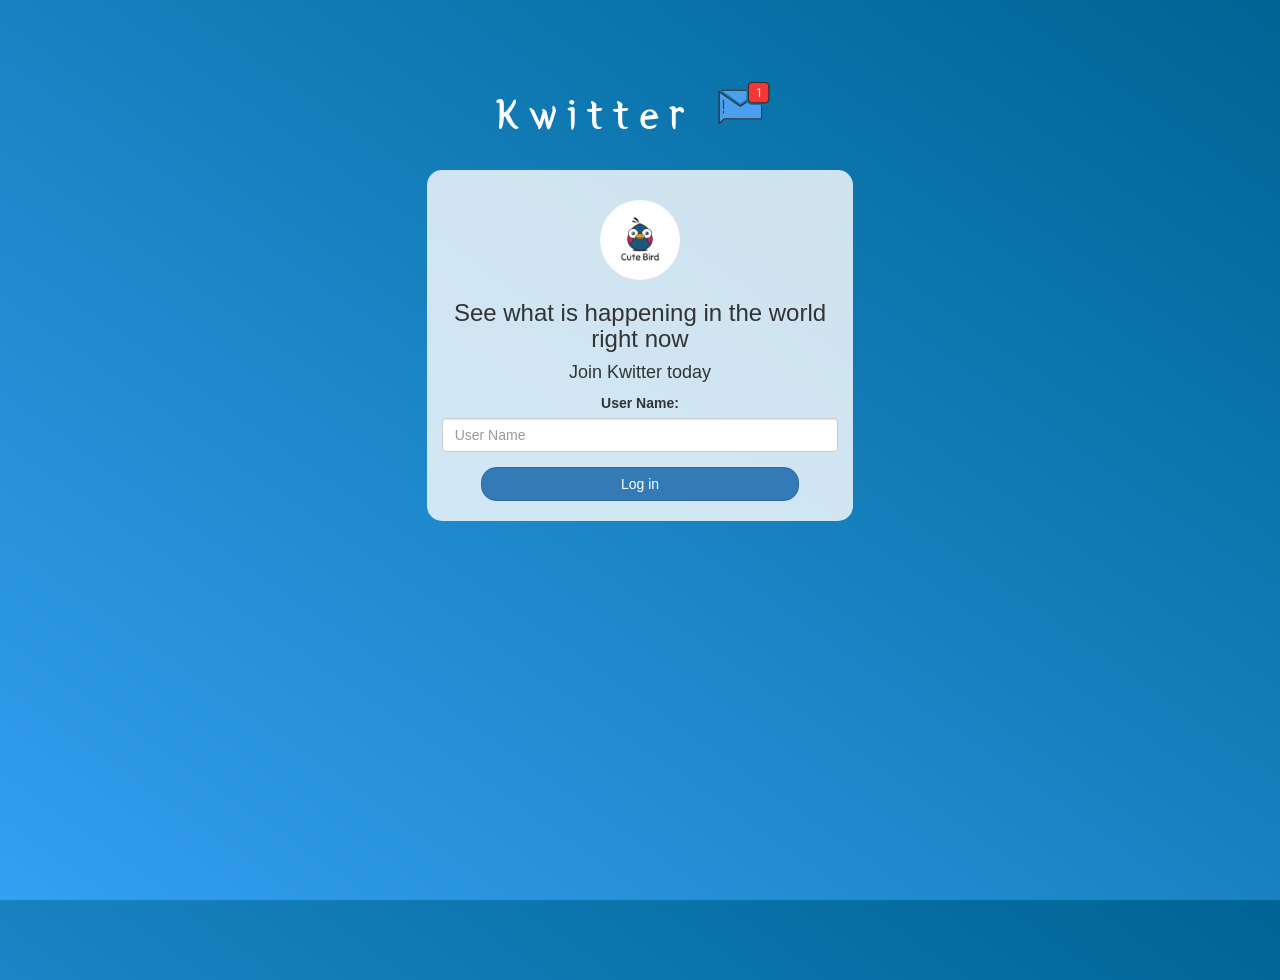
<file: index.html>
<!DOCTYPE html>
<html>
<head>
	<title>Kwitter</title>
<link href="https://fonts.googleapis.com/css?family=Yeon+Sung&display=swap" rel="stylesheet"><meta name="viewport" content="width=device-width, initial-scale=1">

<link rel="stylesheet" href="https://maxcdn.bootstrapcdn.com/bootstrap/3.4.0/css/bootstrap.min.css">
<script src="https://ajax.googleapis.com/ajax/libs/jquery/3.4.1/jquery.min.js"></script>
<script src="https://maxcdn.bootstrapcdn.com/bootstrap/3.4.0/js/bootstrap.min.js"></script>

<link rel="stylesheet" type="text/css" href="style.css">
<script src="kwitter.js"></script>
</head>
<body>
<center>
	<h1 class="header">	
		Kwitter	<sup>
	<img src="m2.png">
	</sup>
</h1>
	<div class="col-lg-4 col-md-6 col-sm-6 col-xs-11 login_div">
	<img src="logo.png" class="logo">
		<h3 >See what is happening in the world right now</h3>
		<h4 >Join Kwitter today</h4>
		<div class="form-group">
		  	<label >User Name:</label>
			<input type="text" id="userName" class="form-control" placeholder="User Name">
		</div>
		<button id="login_button" class="btn btn-primary" onclick="addUser()">Log in</button>
		<br><br>
	</div>
</center>
</body>
</html>
</file>
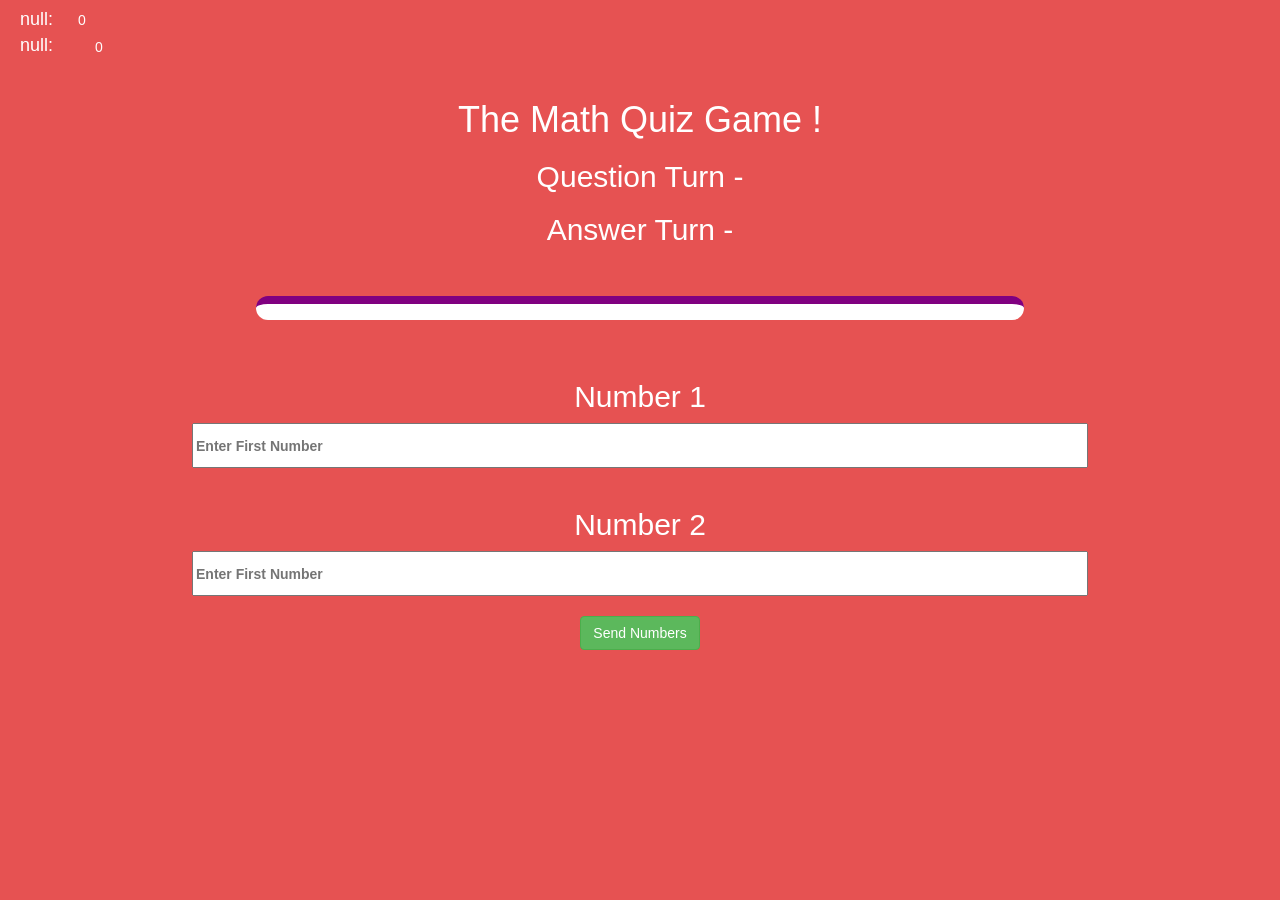
<file: game_page.html>
<!DOCTYPE html>
<html lang="en">
<head>
    <meta charset="UTF-8">
    <meta http-equiv="X-UA-Compatible" content="IE=edge">
    <meta name="viewport" content="width=device-width, initial-scale=1.0">
    <title>Game Page</title>
    <link rel="stylesheet" href="game_page.css">
    <link rel="stylesheet" href="https://maxcdn.bootstrapcdn.com/bootstrap/3.4.0/css/bootstrap.min.css">
    <script src="https://ajax.googleapis.com/ajax/libs/jquery/3.4.1/jquery.min.js"></script>
    <script src="https://maxcdn.bootstrapcdn.com/bootstrap/3.4.0/js/bootstrap.min.js"></script>
    <link rel="stylesheet" href="game_page.css">
</head>
<body onload="names();">
    <center>
        <div class="score">
            <h4 id="name_1">null : </h4>
            <span id="score1">0</span>
            <h4 id="name_2">null : </h4>
            <span id="score2">0</span>
        </div>
        <br>
        <br>
        <br>
        <br>
        <h1 id="title">The Math Quiz Game !</h1>
        <h2>Question Turn - <span id="question_turn"></span></h2>
        <h2>Answer Turn - <span id="answer_turn"></span></h2>
        <br>
        <br>
        <div class="answer" id="answer">
            <h3 id="equation"></h3>
            <br>
            <h4 id="no">Answer: </h4><input type="text" placeholder="Answer" id="answer_input">
            <br>
            <button class="btn btn-info" id="check" onclick="check();">Check</button>
        </div>
        <br>
        <br>
        <h2>Number 1</h2>
        <input type="text" id="number_1" placeholder="Enter First Number">
        <br>
        <br>
        <h2>Number 2</h2>
        <input type="text" id="number_2" placeholder="Enter First Number">
        <br>
        <br>
        <button class="btn btn-success" onclick="send();">Send Numbers</button>
</body>
<script src="game.js"></script>
</html>
</file>
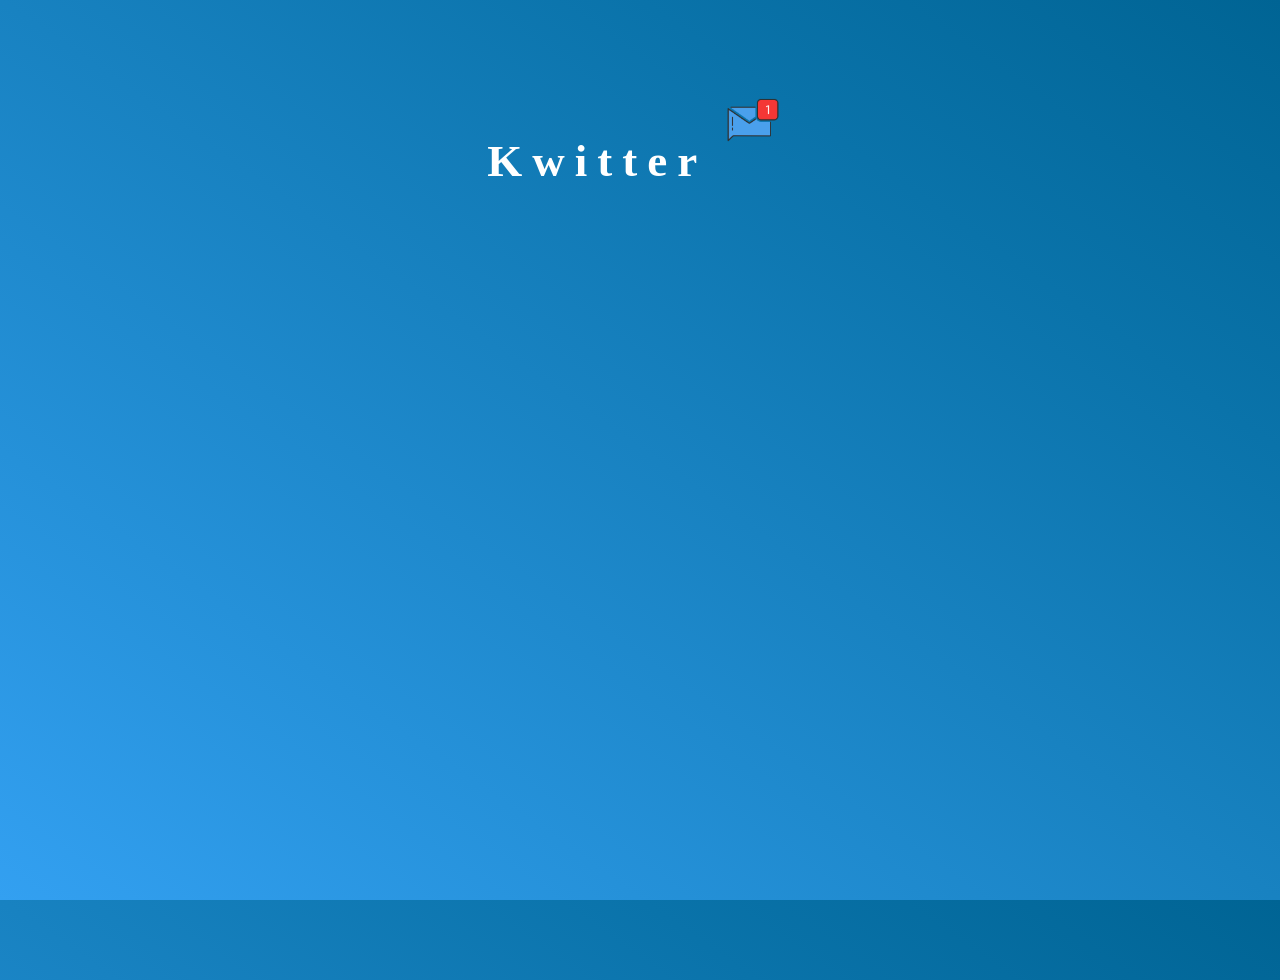
<file: message.html>
<!DOCTYPE html>
<html lang="en">
<head>
    <meta charset="UTF-8">
    <meta http-equiv="X-UA-Compatible" content="IE=edge">
    <meta name="viewport" content="width=device-width, initial-scale=1.0">
    <title>Kwitter Messages Page</title>
    <link rel="stylesheet" href="style.css">
</head>
<body>
    <center>
        <h1 class="header">	
			Kwitter	
			<sup>
				<img src="m2.png">
			</sup>
		</h1>
    </center>
</body>
</html>
</file>
<file: style.css>
html, body
{
  height: 100%;
  margin: 0;
}

body
{
background-image: linear-gradient(to right top, #33a0f1, #2591d9, #1882c1, #0a73aa, #006494);
}

.header
{
	color: white;font-family: 'Yeon Sung';font-size: 45px;letter-spacing: 10px;margin-top: 80px;
}
.header img
{
	width: 80px;margin-left: -15px;
}

.login_div
{
	background: rgba(255,255,255,0.8);float: none;border-radius: 15px;
}

.logo
{
	width: 80px;margin-top: 30px;border-radius: 40px;
}

#login_button
{
	width: 80%;border-radius: 15px;
}

.room_name
{
	cursor: pointer;
	font-size: 20px;
}


#logout
{
	font-size: 20px; float: right;
}


#output
{
	padding: 10px; width:80%;background: rgba(255,255,255,0.8);border-radius: 15px;
}

.input_div_room_page
{
	width: 80%;
}

.input_div label
{
	color: white;font-size: 20px;
}


.input_div_message_page
{
	position: fixed;bottom: 0px;width: 100%;background: rgba(255,255,255,0.8);
}
.input_div_message_page label
{
	color: black;
}
.input_div_message_page #msg
{
	width: 80%;
}
.input_div_message_page button
{
	margin-top: 15px;
	width: 50%; 
}
.color_white
{
	color: white
}

.user_tick
{
	width:20px;
}
.message_h4
{
	padding-left:5px;color:grey;
}
</file>
<file: game_page.css>
body{
    background: rgb(230, 82, 82);
    color: white;
}
#title{
    color: white;
}
#name_1{
    left: 20px;
    position: absolute;
}
#name_2{
    left: 20px;
    top: 26px;
    position: absolute;
}
#score1{
    position: absolute;
    left: 78px;
    top: 10px; 
}
#score2{
    position: absolute;
    left: 95px;
    top: 37px;
}
.answer{
    color: black;
    border-top: 8px solid purple;
    border-radius: 15.5px;
    width: 60vw;
    height: 2.75vh;
    background-color: #fff;
    float: none;
    padding-left: 15px;
    text-align: left;
}
#number_1,
#number_2{
    width: 70vw;
    height: 5vh;
    color: black;
    font-weight: bolder;
}
#answer_input,
#check{
    display: none;
}
#answer_input{
    position: absolute;
    left: 26vw;
    top: 68vh;
}
#no{
    display: none;
}
</file>
